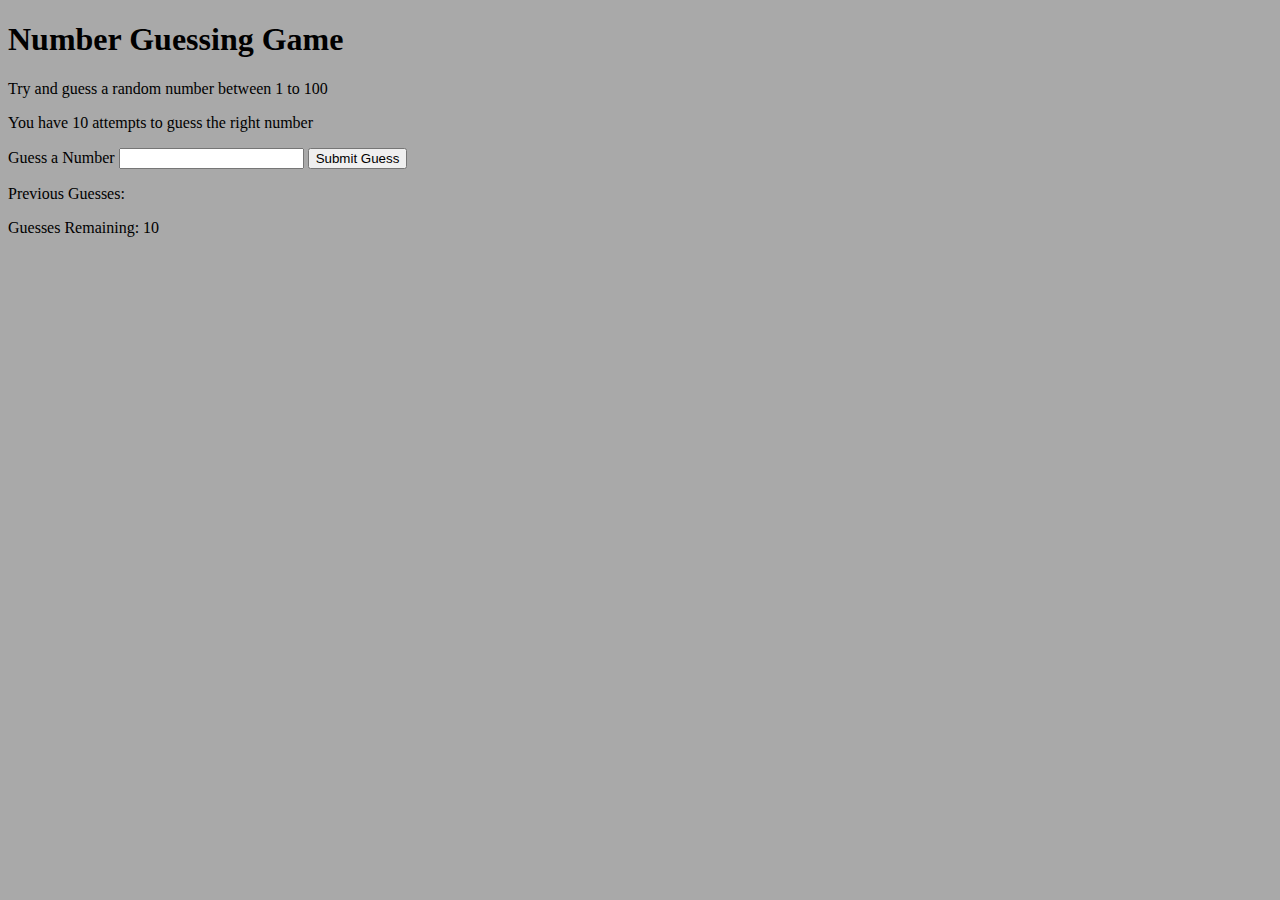
<file: project 4/index.html>
<!DOCTYPE html>
<html lang="en">
<head>
    <meta charset="UTF-8">
    <meta name="viewport" content="width=device-width, initial-scale=1.0">
    <title>Guess The Number</title>
</head>
<body style="background-color: darkgray;">
    <h1>Number Guessing Game</h1>
    <p>Try and guess a random number between 1 to 100  </p>
    <p>You have 10 attempts to guess the right number</p>

    <form class="form">
        <label for="guessField" id="guess">Guess a Number</label>
        <input type="text" id="guessField" class="guessField">
        <input type="submit" id="subt" value="Submit Guess" class="guessSubmit">
    </form>

    <div class="resultParas">
        <p>Previous Guesses: <span class="guesses"></span></p>
        <p>Guesses Remaining: <span class="lastResult">10</span></p>
        <p class="loworHi"></p>

    </div>
    <script src="script.js"></script>
</body>
</html>
</file>
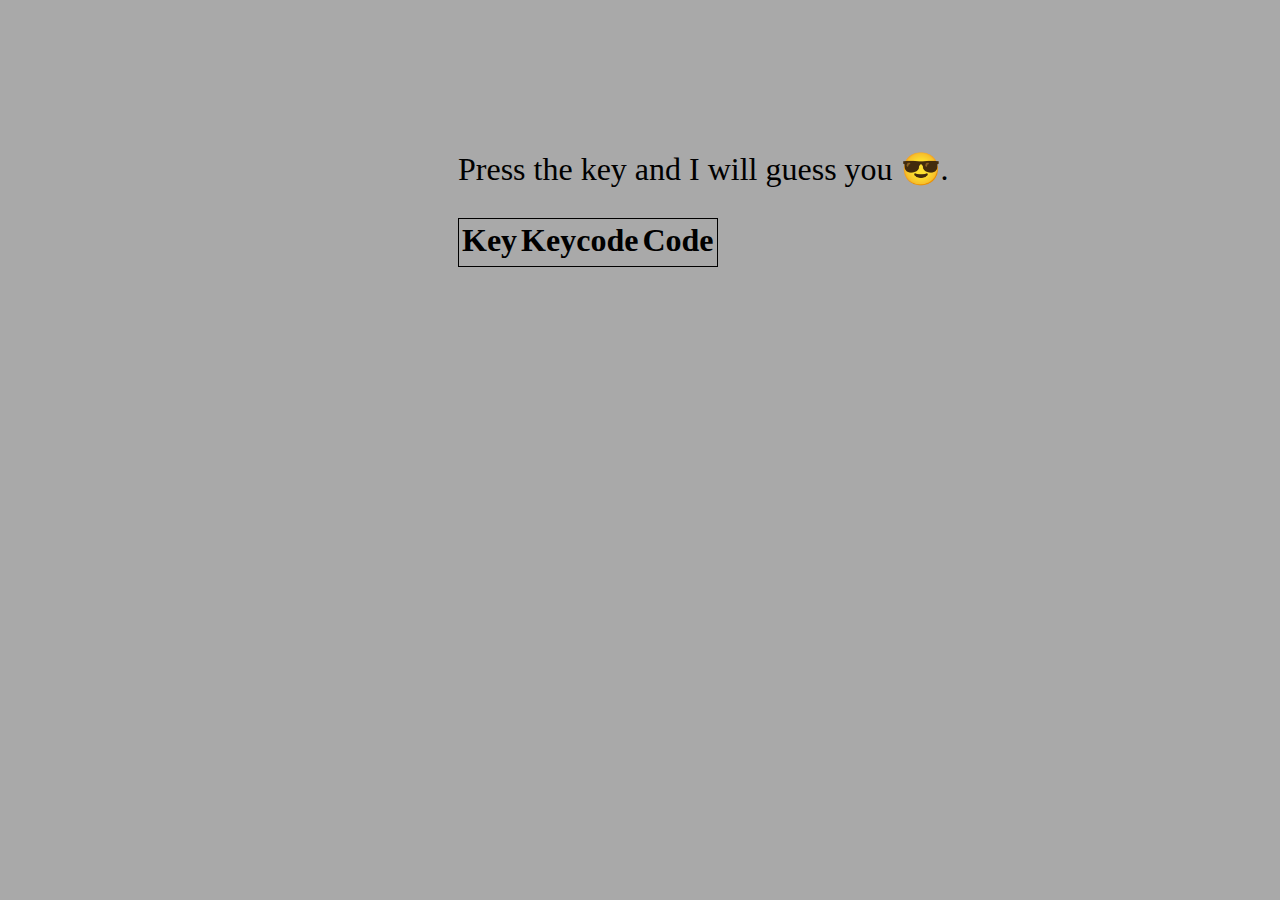
<file: project 5/index.html>
<!DOCTYPE html>
<html lang="en">
<head>
    <meta charset="UTF-8">
    <meta name="viewport" content="width=device-width, initial-scale=1.0">
    <title>project 5</title>
</head>
<body style="background-color:darkgrey;">
    <div class="project">
        <div id="insert">
            <div style="margin-top: 150px; margin-left: 450px; font-size:xx-large " class="class">Press the key and I will guess you 😎.</div>
            <table style="color: black; border: 1px solid black; margin-top: 30px; margin-left: 450px; font-size:xx-large">
                <tr>
                    <th>Key</th>
                    <th>Keycode</th>
                    <th>Code</th>
                </tr>
                <tr>
                    <th id="key"></th>
                    <th id="keyCode"></th>
                    <th id="code"></th>
                </tr>
            </table>
            
        </div>
    </div>
</body>
<script>
    const key = document.getElementById('key')
    const keyCode = document.getElementById('keyCode')
    const code = document.getElementById('code')

    window.addEventListener('keydown',(e) => {
        key.innerHTML = e.key === ' ' ? "Space" : e.key
        keyCode.innerHTML = e.keyCode
        code.innerHTML = e.code
    })
</script>
</html>
</file>
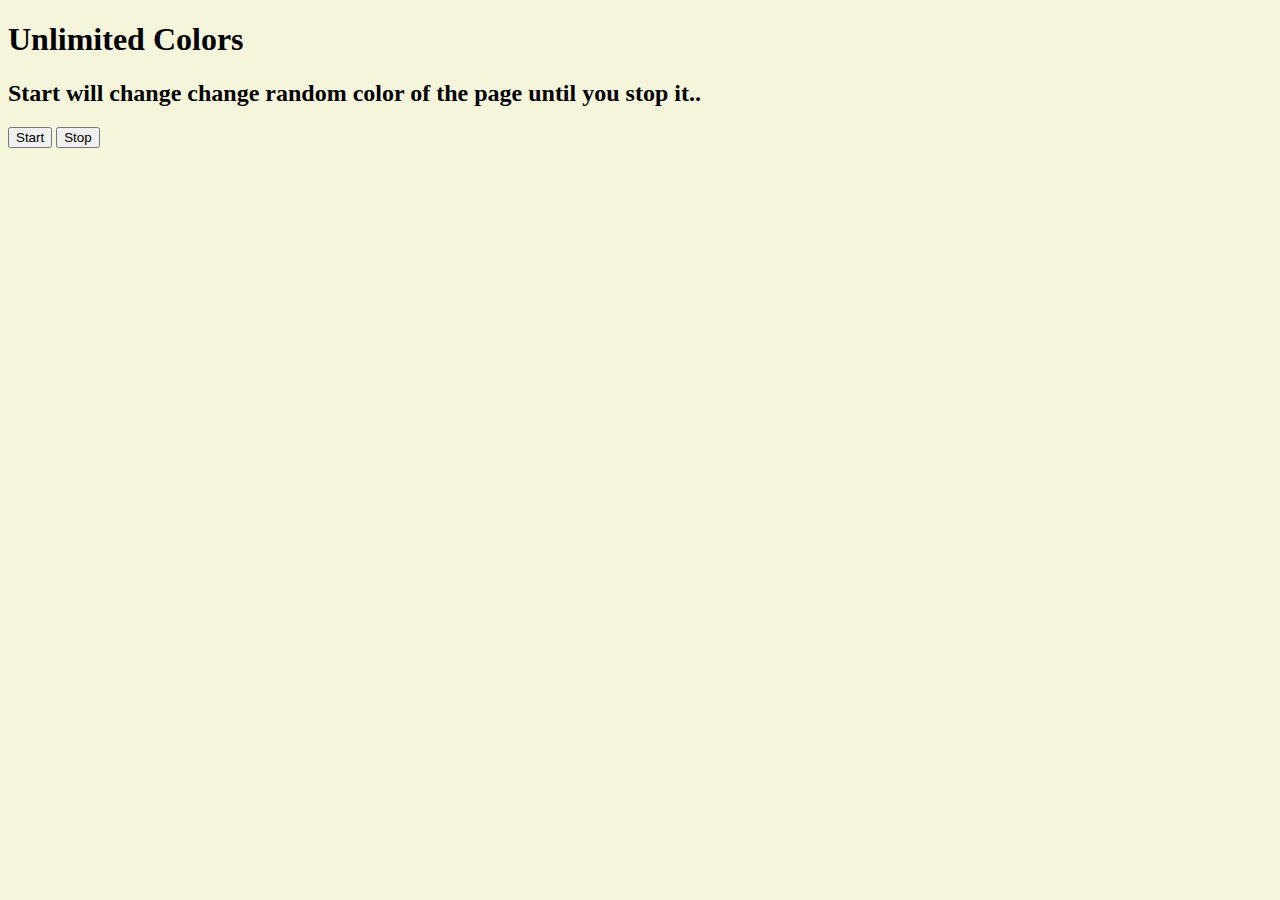
<file: project 6/index.html>
<!DOCTYPE html>
<html lang="en">
<head>
    <meta charset="UTF-8">
    <meta name="viewport" content="width=device-width, initial-scale=1.0">
    <title>Unlimited Colors</title>
</head>
<body style="background-color: beige;">
     <h1 style="color: black;">Unlimited Colors</h1>
     <h2>Start will change change random color of the page until you stop it..</h2>
     <button id="start">Start</button>
     <button id="stop">Stop</button>

</body>
<script>
    //random color generation
    const randomColor = function(){
        const hex = '0123456789ABCDEF'
        let color = '#'
        for(let i=0; i<6; i++){
            color += hex[Math.floor(Math.random()*16)]
        }
        return color;
    }
    let intervalId;
    const startChangingColor = function(){

        if(!intervalId){
            intervalId = setInterval(changeBgColor,1000)
        }

        function changeBgColor() {
            document.body.style.backgroundColor =randomColor();
        }
    }
    const stopChangingColor = function(){
        clearInterval(intervalId)
        intervalId = null; //derefrenced Memory (clean-up code)
    }

    document.querySelector('#start').addEventListener('click',startChangingColor)
    document.querySelector('#stop').addEventListener('click',stopChangingColor)
</script>
</html>
</file>
